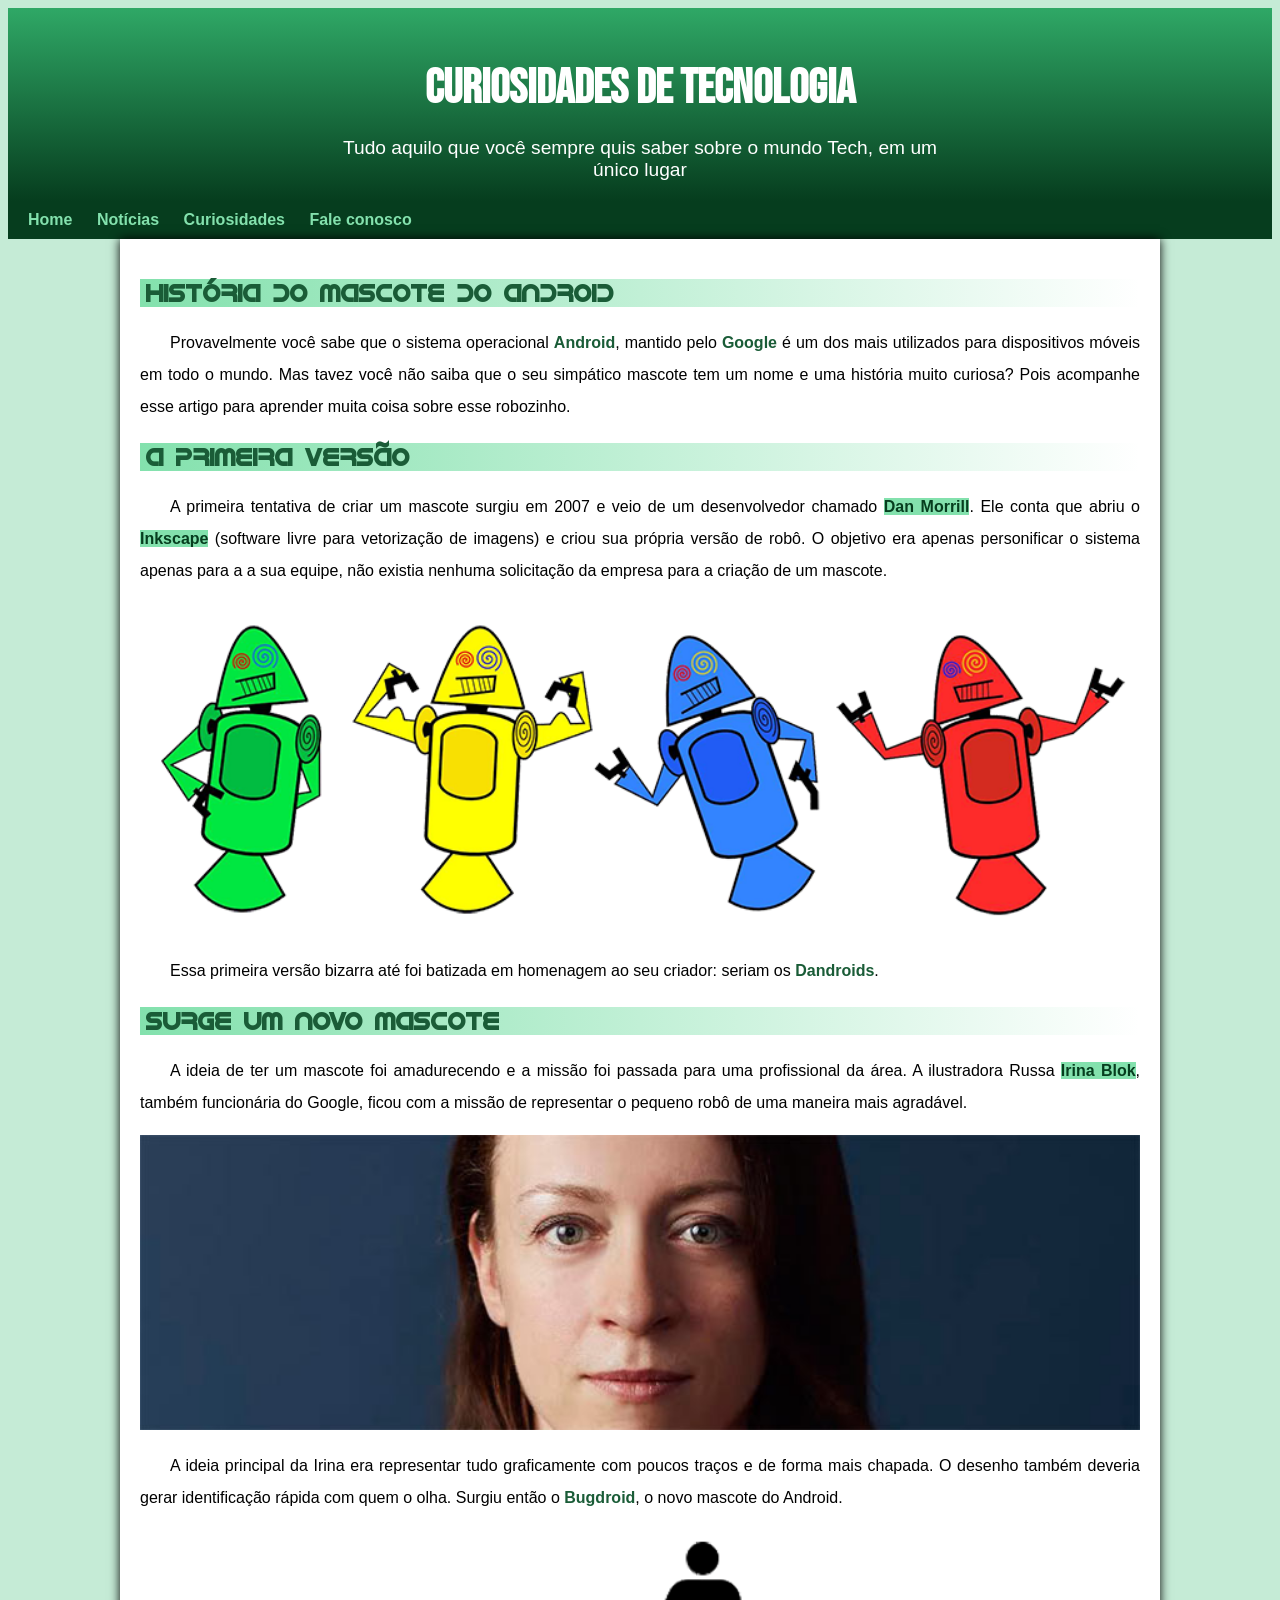
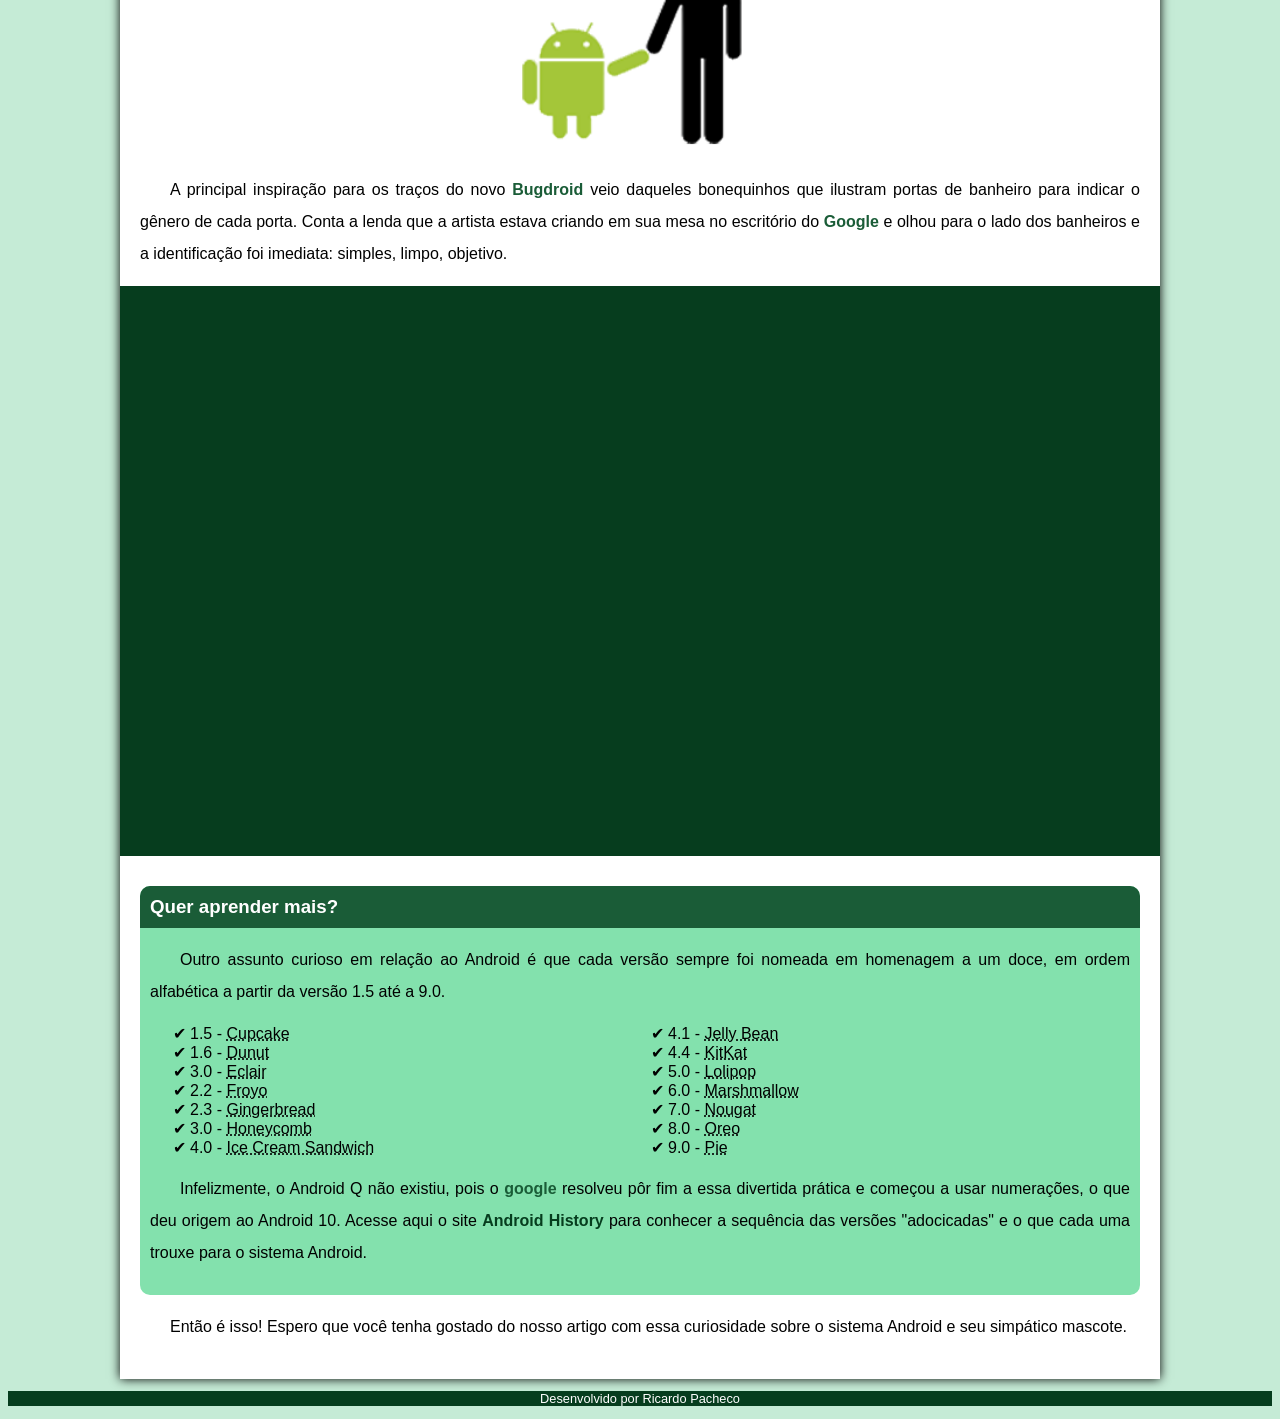
<file: index.html>
<!DOCTYPE html>
<html lang="pt-br">
<head>
    <meta charset="UTF-8">
    <meta http-equiv="X-UA-Compatible" content="IE=edge">
    <meta name="viewport" content="width=device-width, initial-scale=1.0">
    <title>Como surgiu o mascote do Android?</title>
    <link rel="shortcut icon" href="imagens/favicon.ico" type="image/x-icon">
    <link rel="stylesheet" href="estilo/style.css">
</head>
<body>
    <header>
        <h1>Curiosidades de Tecnologia</h1>
        <p>Tudo aquilo que você sempre quis saber sobre o mundo Tech, em um único lugar</p>
    </header>
    <nav>
        <a href="#">Home</a>
        <a href="#">Notícias</a>
        <a href="#">Curiosidades</a>
        <a href="#">Fale conosco</a>
    </nav>
    <main>
        <article>
            <h1>História do Mascote do Android</h1>

            <p>Provavelmente você sabe que o sistema operacional <strong>Android</strong>, mantido pelo <strong>Google</strong> é um dos mais utilizados para dispositivos móveis em todo o mundo. Mas tavez você não saiba que o seu simpático mascote tem um nome e uma história muito curiosa? Pois acompanhe esse artigo para aprender muita coisa sobre esse robozinho.</p>

            <h2>A primeira versão</h2>

            <p>A primeira tentativa de criar um mascote surgiu em 2007 e veio de um desenvolvedor chamado <a href="https://androidcommunity.com/dan-morrill-shows-us-the-android-mascot-that-almost-was-20130103/" target="_blank">Dan Morrill</a>. Ele conta que abriu o <a href="https://inkscape.org/pt-br/" target="_blank">Inkscape</a> (software livre para vetorização de imagens) e criou sua própria versão de robô. O objetivo era apenas personificar o sistema apenas para a a sua equipe, não existia nenhuma solicitação da empresa para a criação de um mascote.</p>

            <picture>
                <source media="(max-width: 670px)" srcset="imagens/dan-droids-pq.png">
                <img src="imagens/dan-droids.png" alt="Primeiro mascote do android">
            </picture>

            <P>Essa primeira versão bizarra até foi batizada em homenagem ao seu criador: seriam os <strong>Dandroids</strong>.</P>

            <h2>Surge um novo mascote</h2>

            <p>A ideia de ter um mascote foi amadurecendo e a missão foi passada para uma profissional da área. A ilustradora Russa <a href="https://www.irinablok.com/android" target="_blank">Irina Blok</a>, também funcionária do Google, ficou com a missão de representar o pequeno robô de uma maneira mais agradável.</p>

            <picture>
                <source media="(max-width: 670px)" srcset="imagens/irina-blok-pq.jpg">
                <img src="imagens/irina-blok.jpg" alt="Irina block, criadora do Bugdroid">
            </picture>

            <p>A ideia principal da Irina era representar tudo graficamente com poucos traços e de forma mais chapada. O desenho também deveria gerar identificação rápida com quem o olha. Surgiu então o <strong>Bugdroid</strong>, o novo mascote do Android.</p>

            <img src="imagens/bugdroid.png" class="pequena" alt="Bugdroid">

            <p>A principal inspiração para os traços do novo <strong>Bugdroid</strong> veio daqueles bonequinhos que ilustram portas de banheiro para indicar o gênero de cada porta. Conta a lenda que a artista estava criando em sua mesa no escritório do <strong>Google</strong> e olhou para o lado dos banheiros e a identificação foi imediata: simples, limpo, objetivo.</p>

            <div class="video">
                <iframe width="560" height="315" src="https://www.youtube.com/embed/l2UDgpLz20M" title="YouTube video player" frameborder="0" allow="accelerometer; autoplay; clipboard-write; encrypted-media; gyroscope; picture-in-picture" allowfullscreen></iframe>
            </div>
            
            <aside>
                <h3>Quer aprender mais?</h3>

                <p>Outro assunto curioso em relação ao Android é que cada versão sempre foi nomeada em homenagem a um doce, em ordem alfabética a partir da versão 1.5 até a 9.0.</p>

                <ul>
                    <li>1.5 - <abbr title="bolo de copo">Cupcake</abbr></li>
                    <li>1.6 - <abbr title="rosquinha">Dunut</abbr></li>
                    <li>3.0 - <abbr title="bomba">Eclair</abbr></li>
                    <li>2.2 - <abbr title="iogurte congelado">Froyo</abbr></li>
                    <li>2.3 - <abbr title="biscoito de gengibre">Gingerbread</abbr></li>
                    <li>3.0 - <abbr title="favo de mel">Honeycomb</abbr></li>
                    <li>4.0 - <abbr title="sanduiche de sorvete">Ice Cream Sandwich</abbr></li>
                    <li>4.1 - <abbr title="jujuba">Jelly Bean</abbr></li>
                    <li>4.4 - <abbr title="kitkat">KitKat</abbr></li>
                    <li>5.0 - <abbr title="pirulito">Lolipop</abbr></li>
                    <li>6.0 - <abbr title="marshmallow">Marshmallow</abbr></li>
                    <li>7.0 - <abbr title="torrone">Nougat</abbr></li>
                    <li>8.0 - <abbr title="oreo">Oreo</abbr></li>
                    <li>9.0 - <abbr title="torta">Pie</abbr></li>
                </ul>
                <p>
                    Infelizmente, o Android Q não existiu, pois o <strong>google</strong> resolveu pôr fim a essa divertida prática e começou a usar numerações, o que deu origem ao Android 10.
                    Acesse aqui o site <a href="https://www.android.com/intl/en_uk/history/" target="_blank">Android History</a> para conhecer a sequência das versões "adocicadas" e o que cada uma trouxe para o sistema Android.
                </p>
            </aside>

            <p>Então é isso! Espero que você tenha gostado do nosso artigo com essa curiosidade sobre o sistema Android e seu simpático mascote.</p>
        </article>
    </main>
    <footer>
       <p>Desenvolvido por <a href="https://github.com/RicardoP89" target="_blank">Ricardo Pacheco</a></p> 
    </footer>
</body>
</html>
</file>
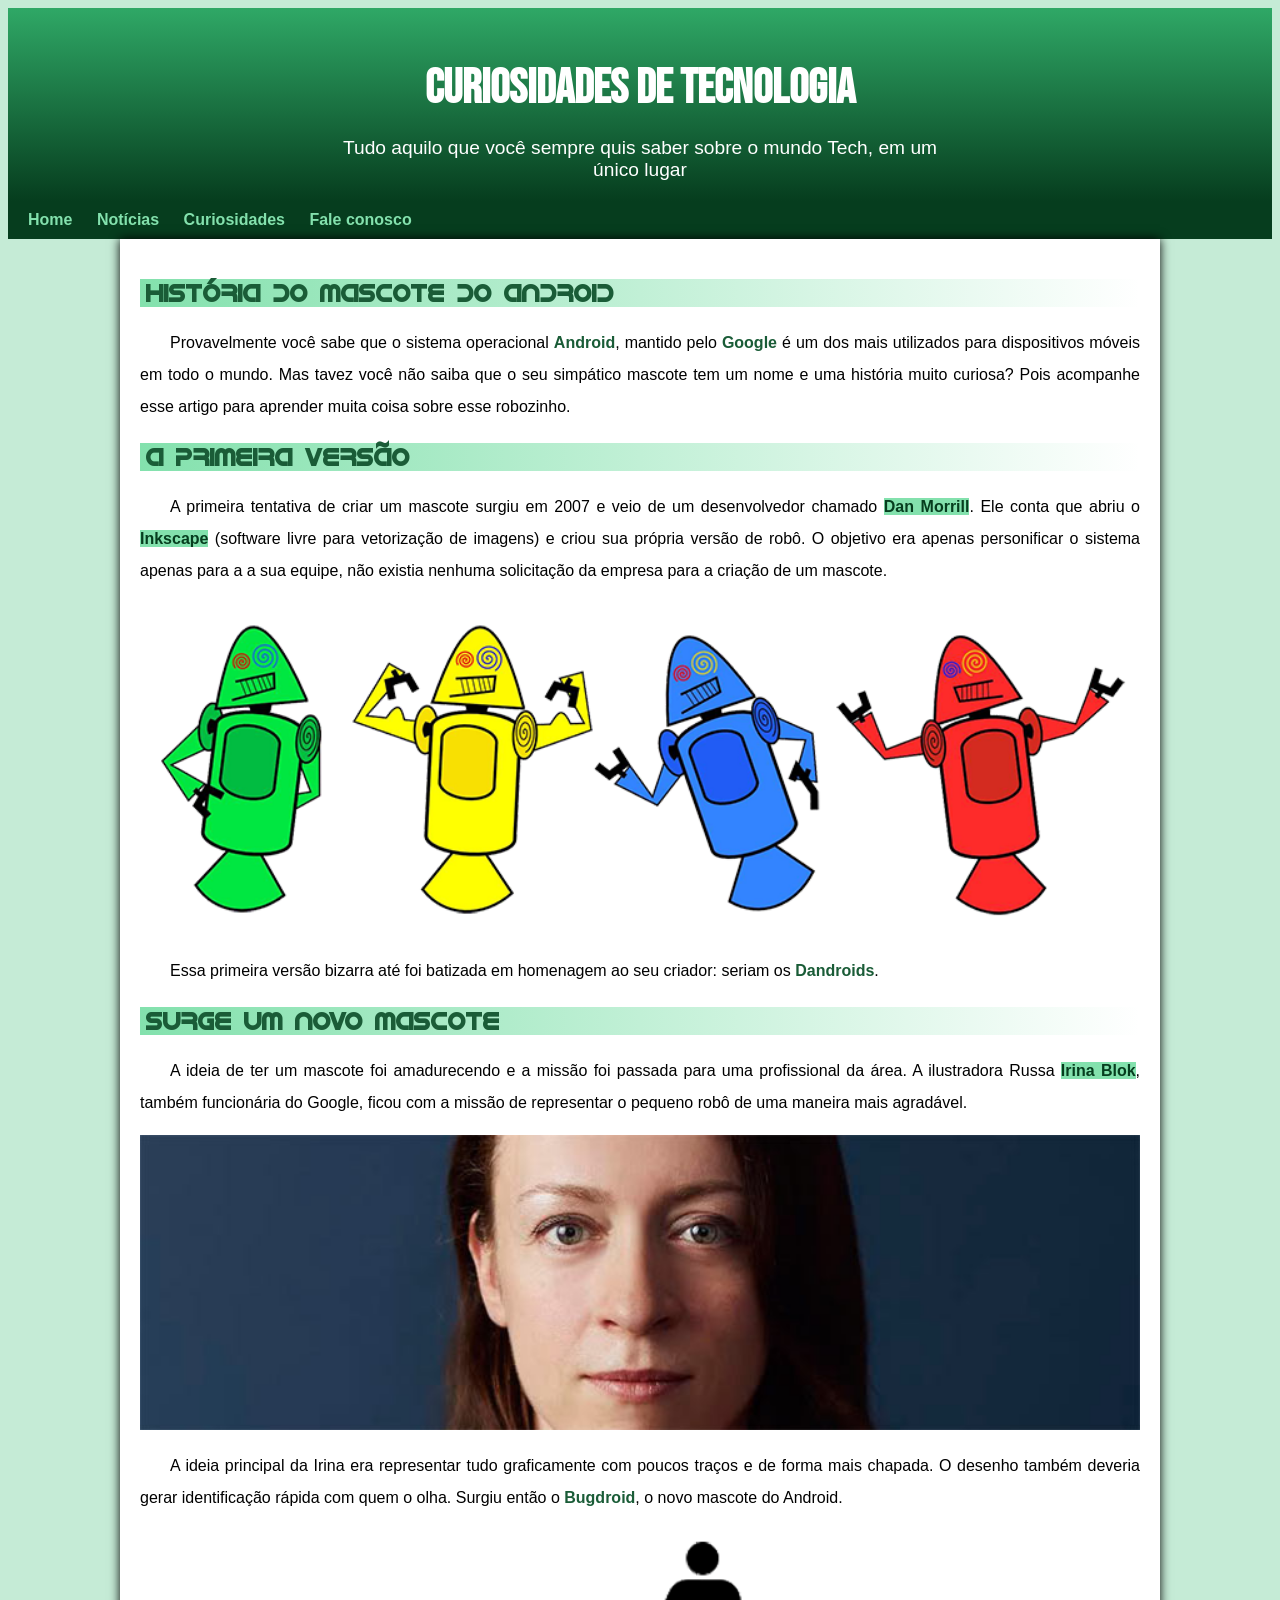
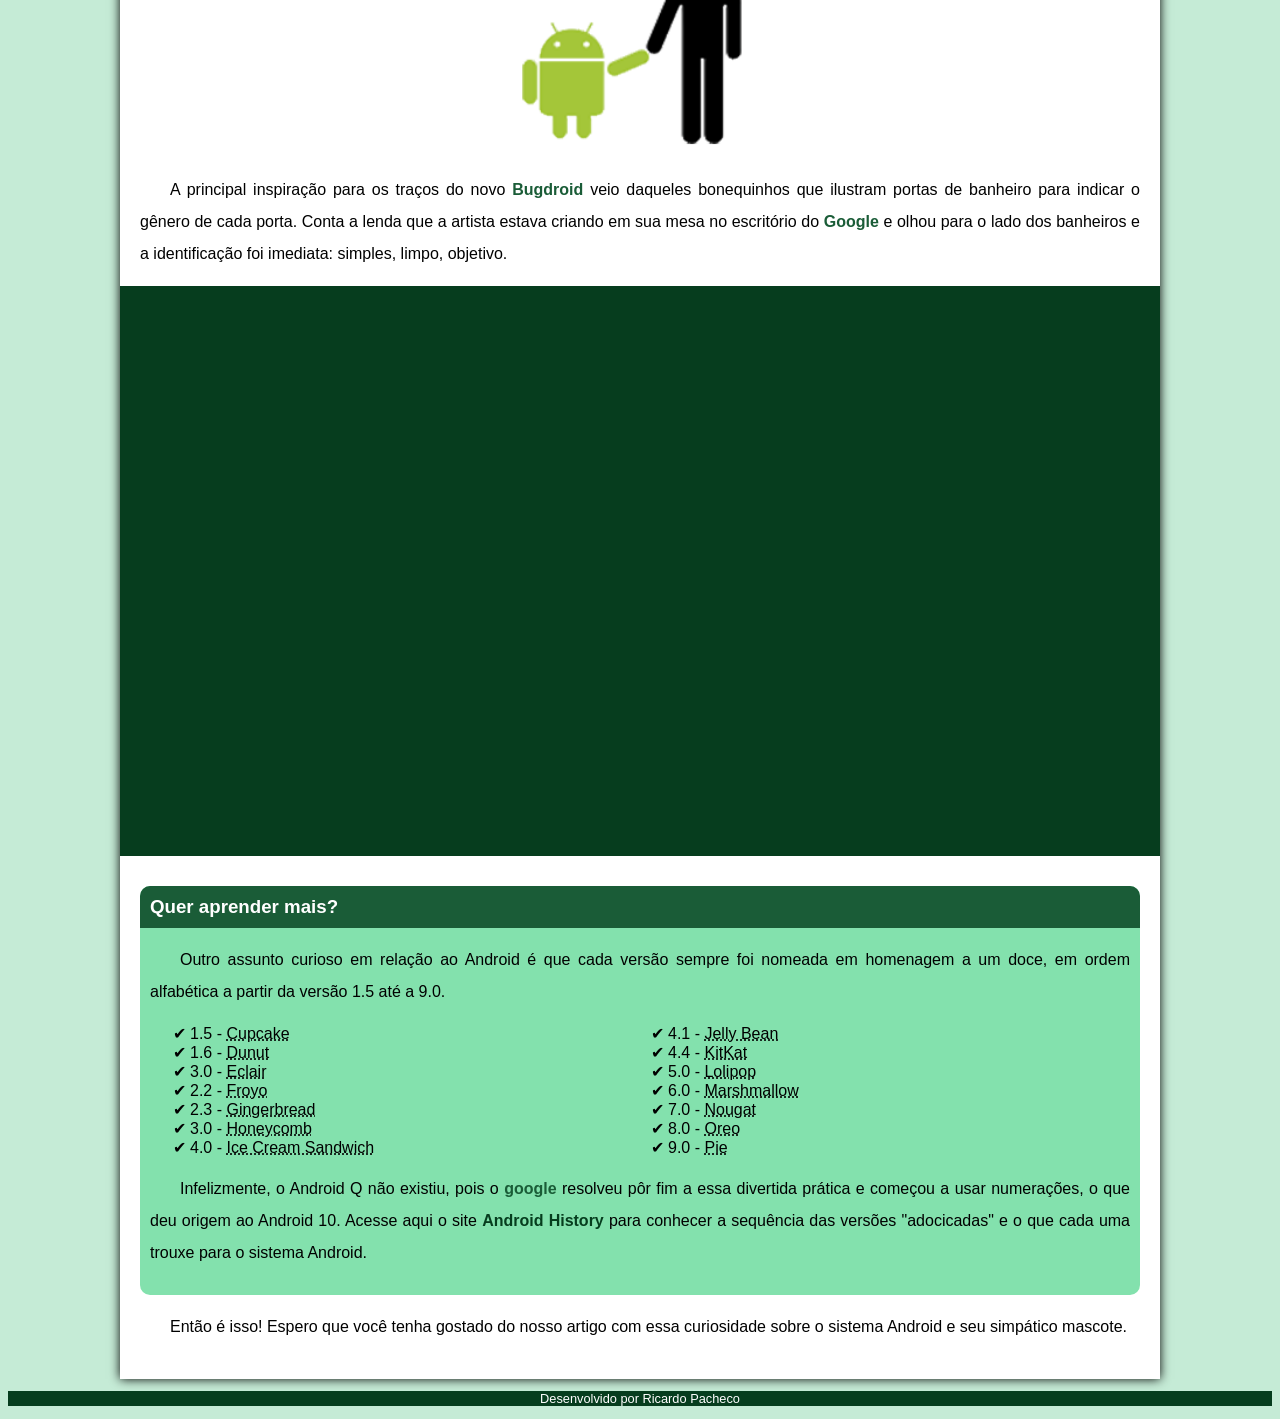
<file: index.html.html>
<!DOCTYPE html>
<html lang="pt-br">
<head>
    <meta charset="UTF-8">
    <meta http-equiv="X-UA-Compatible" content="IE=edge">
    <meta name="viewport" content="width=device-width, initial-scale=1.0">
    <title>Como surgiu o mascote do Android?</title>
    <link rel="shortcut icon" href="imagens/favicon.ico" type="image/x-icon">
    <link rel="stylesheet" href="estilo/style.css">
</head>
<body>
    <header>
        <h1>Curiosidades de Tecnologia</h1>
        <p>Tudo aquilo que você sempre quis saber sobre o mundo Tech, em um único lugar</p>
    </header>
    <nav>
        <a href="#">Home</a>
        <a href="#">Notícias</a>
        <a href="#">Curiosidades</a>
        <a href="#">Fale conosco</a>
    </nav>
    <main>
        <article>
            <h1>História do Mascote do Android</h1>

            <p>Provavelmente você sabe que o sistema operacional <strong>Android</strong>, mantido pelo <strong>Google</strong> é um dos mais utilizados para dispositivos móveis em todo o mundo. Mas tavez você não saiba que o seu simpático mascote tem um nome e uma história muito curiosa? Pois acompanhe esse artigo para aprender muita coisa sobre esse robozinho.</p>

            <h2>A primeira versão</h2>

            <p>A primeira tentativa de criar um mascote surgiu em 2007 e veio de um desenvolvedor chamado <a href="https://androidcommunity.com/dan-morrill-shows-us-the-android-mascot-that-almost-was-20130103/" target="_blank">Dan Morrill</a>. Ele conta que abriu o <a href="https://inkscape.org/pt-br/" target="_blank">Inkscape</a> (software livre para vetorização de imagens) e criou sua própria versão de robô. O objetivo era apenas personificar o sistema apenas para a a sua equipe, não existia nenhuma solicitação da empresa para a criação de um mascote.</p>

            <picture>
                <source media="(max-width: 670px)" srcset="imagens/dan-droids-pq.png">
                <img src="imagens/dan-droids.png" alt="Primeiro mascote do android">
            </picture>

            <P>Essa primeira versão bizarra até foi batizada em homenagem ao seu criador: seriam os <strong>Dandroids</strong>.</P>

            <h2>Surge um novo mascote</h2>

            <p>A ideia de ter um mascote foi amadurecendo e a missão foi passada para uma profissional da área. A ilustradora Russa <a href="https://www.irinablok.com/android" target="_blank">Irina Blok</a>, também funcionária do Google, ficou com a missão de representar o pequeno robô de uma maneira mais agradável.</p>

            <picture>
                <source media="(max-width: 670px)" srcset="imagens/irina-blok-pq.jpg">
                <img src="imagens/irina-blok.jpg" alt="Irina block, criadora do Bugdroid">
            </picture>

            <p>A ideia principal da Irina era representar tudo graficamente com poucos traços e de forma mais chapada. O desenho também deveria gerar identificação rápida com quem o olha. Surgiu então o <strong>Bugdroid</strong>, o novo mascote do Android.</p>

            <img src="imagens/bugdroid.png" class="pequena" alt="Bugdroid">

            <p>A principal inspiração para os traços do novo <strong>Bugdroid</strong> veio daqueles bonequinhos que ilustram portas de banheiro para indicar o gênero de cada porta. Conta a lenda que a artista estava criando em sua mesa no escritório do <strong>Google</strong> e olhou para o lado dos banheiros e a identificação foi imediata: simples, limpo, objetivo.</p>

            <div class="video">
                <iframe width="560" height="315" src="https://www.youtube.com/embed/l2UDgpLz20M" title="YouTube video player" frameborder="0" allow="accelerometer; autoplay; clipboard-write; encrypted-media; gyroscope; picture-in-picture" allowfullscreen></iframe>
            </div>
            
            <aside>
                <h3>Quer aprender mais?</h3>

                <p>Outro assunto curioso em relação ao Android é que cada versão sempre foi nomeada em homenagem a um doce, em ordem alfabética a partir da versão 1.5 até a 9.0.</p>

                <ul>
                    <li>1.5 - <abbr title="bolo de copo">Cupcake</abbr></li>
                    <li>1.6 - <abbr title="rosquinha">Dunut</abbr></li>
                    <li>3.0 - <abbr title="bomba">Eclair</abbr></li>
                    <li>2.2 - <abbr title="iogurte congelado">Froyo</abbr></li>
                    <li>2.3 - <abbr title="biscoito de gengibre">Gingerbread</abbr></li>
                    <li>3.0 - <abbr title="favo de mel">Honeycomb</abbr></li>
                    <li>4.0 - <abbr title="sanduiche de sorvete">Ice Cream Sandwich</abbr></li>
                    <li>4.1 - <abbr title="jujuba">Jelly Bean</abbr></li>
                    <li>4.4 - <abbr title="kitkat">KitKat</abbr></li>
                    <li>5.0 - <abbr title="pirulito">Lolipop</abbr></li>
                    <li>6.0 - <abbr title="marshmallow">Marshmallow</abbr></li>
                    <li>7.0 - <abbr title="torrone">Nougat</abbr></li>
                    <li>8.0 - <abbr title="oreo">Oreo</abbr></li>
                    <li>9.0 - <abbr title="torta">Pie</abbr></li>
                </ul>
                <p>
                    Infelizmente, o Android Q não existiu, pois o <strong>google</strong> resolveu pôr fim a essa divertida prática e começou a usar numerações, o que deu origem ao Android 10.
                    Acesse aqui o site <a href="https://www.android.com/intl/en_uk/history/" target="_blank">Android History</a> para conhecer a sequência das versões "adocicadas" e o que cada uma trouxe para o sistema Android.
                </p>
            </aside>

            <p>Então é isso! Espero que você tenha gostado do nosso artigo com essa curiosidade sobre o sistema Android e seu simpático mascote.</p>
        </article>
    </main>
    <footer>
       <p>Desenvolvido por Ricardo Pacheco</p> 
    </footer>
</body>
</html>
</file>
<file: estilo/style.css>
@charset "UTF-8";

@import url('https://fonts.googleapis.com/css2?family=Bebas+Neue&display=swap');

@font-face{
    font-family: 'Android';
    src: url('../fontes/idroid.otf') format('opentype');
    font-weight: normal;
}

:root{
    --cor0: #c5ebd6;
    --cor1: #83e1ad;
    --cor2: #3ddc84;
    --cor3: #2fa866;
    --cor4: #1a5c37;
    --cor5: #063d1e;

    --font-padrao: arial, verdana, helvetica, sans-serif;
    --fonte-destaque: 'Bebas Neue', 'cursive';
    --fonte-android: 'android', 'cursive';
}

body{
    background-color: var(--cor0);
    font-family: var(--font-padrao);
}

header{
    background-image: linear-gradient(to bottom, var(--cor3),var(--cor5));
    min-height: 150px;
    text-align: center;
    padding-top: 20px;
    padding-bottom: 20px;
}

header > h1{
    color: white;
    font-family:var(--fonte-destaque);
    font-size: 3em;
    margin-bottom: 20px;
}

header > p{
    color: white;
    font-size: 1.2em;
    font-family: var(--font-padrao);
    max-width: 600px;
    margin: auto;
}

nav{
    background-color: var(--cor5);
    padding: 10px;
}

nav > a{
    color: var(--cor1);
    padding: 10px;
    border-radius: 5px;
    text-decoration: none;
    font-weight: bold;
    transition-duration: .5s;
}

nav > a:hover{
    background-color: var(--cor3);
    color: var(--cor5);
}

main{
    min-width: 300px;
    max-width: 1000px;
    padding: 20px;
    margin: auto;
    background-color: white;
    box-shadow: 0px 0px 10px black;
}

main h1{
    color: var(--cor4);
    font-family: var(--fonte-android);
    background-image: linear-gradient(to right, var(--cor1),transparent);
    text-indent: 6px;
}

main h2{
    color: var(--cor4);
    font-family: var(--fonte-android);
    background-image: linear-gradient(to right, var(--cor1),transparent);
    text-indent: 6px;
}

main p{
    text-align: justify;
    text-indent: 30px;
    font-size: 1em;
    line-height: 2em;
}

main strong{
    color: var(--cor4);
    font-weight: bold;
}

main a{
   text-decoration: none;
   font-weight: bold;
   color: var(--cor5);
   background-color: var(--cor1);
}

main a:hover{
    text-decoration: underline;
}

main img{
    width: 100%;
}

main img.pequena{
    max-width: 350px;
    display: block;
    margin: auto;
}

div.video{
    background-color: var(--cor5);
    margin: 0px -20px 30px -20px;
    padding: 20px;
    padding-bottom: 55%;
    position: relative;
}

div.video > iframe{
    position: absolute;
    top: 5%;
    left: 5%;
    width: 90%;
    height: 90%;
}

aside{
    background-color: var(--cor1);
    padding: 10px;
    border-radius: 10px;
}

aside > h3{
    background-color: var(--cor4);
    color: white;
    padding: 10px;
    margin: -10px -10px 0px -10px;
    border-radius: 10px 10px 0px 0px;
}

aside > ul{
    columns: 2;
    list-style-type: '\2714\00a0';
}

footer{
    background-color: var(--cor5);
    color: white;
    text-align: center;
    font-size: 0.8em;
}
footer > p > a {
    color: white;
    text-decoration: none;
}
</file>
